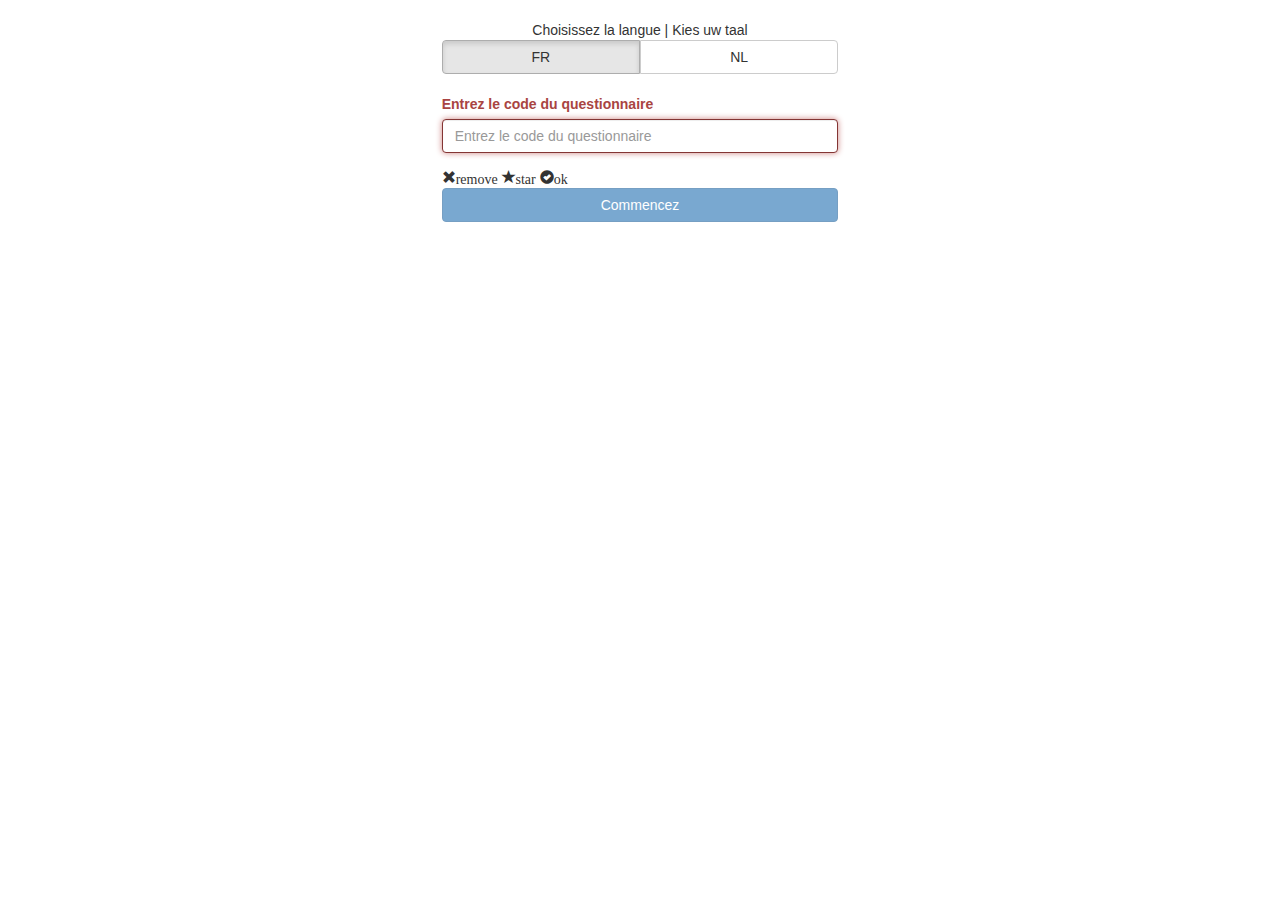
<file: index.html>
<!DOCTYPE html>
<html lang="en" ng-app="quickscan" ng-controller="AppCtrl">

<head>
    <meta charset="utf-8">
    <meta http-equiv="X-UA-Compatible" content="IE=edge">
    <meta name="viewport" content="width=device-width, initial-scale=1">

    <title>Quickscan</title>

    <!-- Polyfills for older browsers -->
    <script src="https://cdn.polyfill.io/v2/polyfill.min.js"></script>

    <!-- HTML5 shim and Respond.js for IE8 support of HTML5 elements and media queries -->
    <!-- WARNING: Respond.js doesn't work if you view the page via file:// -->
    <!--[if lt IE 9]>
    <script src="https://oss.maxcdn.com/html5shiv/3.7.3/html5shiv.min.js"></script>
    <script src="https://oss.maxcdn.com/respond/1.4.2/respond.min.js"></script>
    <![endif]-->

    <!-- BOOTSTRAP -->
    <link href="bower_components/bootstrap/dist/css/bootstrap.min.css" rel="stylesheet">

    <!-- 3RD PARTY -->
    <link rel="stylesheet" type="text/css" href="bower_components/angular-toastr/dist/angular-toastr.min.css" />

    <!-- APPLICATION -->
    <link href="css/quickscan.css" rel="stylesheet">
</head>

<body>

<!--[if lt IE 10]>
<p class="browsehappy">You are using an <strong>outdated</strong> browser. Please <a href="http://browsehappy.com/">upgrade
    your browser</a> to improve your experience.</p>
<![endif]-->

<header class="hidden" ng-if="isRunningOnLocalhost()">
    <a href ng-click="gotoLogin()">login</a> | <a href ng-click="gotoLogout()">logout</a>
</header>

<div id="error-alerts" class="hidden" uib-collapse="!vm.error.show">
    <div uib-alert class="alert alert-danger alert-dismissible" close="closeError()">
        <span ng-if="vm.error.translatable" translate>{{vm.error.message}}</span>
        <span ng-if="!vm.error.translatable" ng-bind-html="vm.error.message"></span>
    </div>
</div>

<ng-view></ng-view>

<!-- JQUERY -->
<script src="bower_components/jquery/dist/jquery.min.js"></script>

<!-- BOOTSTRAP -->
<script src="bower_components/bootstrap/dist/js/bootstrap.min.js"></script>

<!-- ANGULAR -->
<script src="bower_components/angular/angular.min.js"></script>
<script src="bower_components/angular-animate/angular-animate.min.js"></script>
<script src="bower_components/angular-bootstrap/ui-bootstrap-tpls.min.js"></script>
<script src="bower_components/angular-cookies/angular-cookies.min.js"></script>
<script src="bower_components/angular-resource/angular-resource.min.js"></script>
<script src="bower_components/angular-route/angular-route.min.js"></script>
<script src="bower_components/angular-sanitize/angular-sanitize.min.js"></script>
<script src="bower_components/angular-toastr/dist/angular-toastr.tpls.min.js"></script>
<script src="bower_components/angular-translate/angular-translate.min.js"></script>
<script src="bower_components/angular-translate-loader-static-files/angular-translate-loader-static-files.min.js"></script>
<script src="bower_components/angular-translate-storage-cookie/angular-translate-storage-cookie.min.js"></script>
<script src="bower_components/angular-translate-storage-local/angular-translate-storage-local.min.js"></script>
<script src="bower_components/angular-ui-uploader/dist/uploader.min.js"></script>

<!-- APPLICATION -->
<script src="app/app.js"></script>
<script src="app/app.controller.js"></script>

<script src="app/sessions/me.resources.js"></script>
<script src="app/sessions/sessions.service.js"></script>

<script src="app/survey/answers.service.js"></script>
<script src="app/survey/survey-done.controller.js"></script>
<script src="app/survey/survey-evaluation.controller.js"></script>
<script src="app/survey/survey-initialization.controller.js"></script>
<script src="app/survey/survey-proceed.controller.js"></script>
<script src="app/survey/survey-questionnaire.controller.js"></script>
<script src="app/survey/survey-runs.resources.js"></script>
<script src="app/survey/survey.service.js"></script>
<script src="app/modals/confirmation.controller.js"></script>


<script src="app/survey/management/stakeholders.resources.js"></script>
<script src="app/survey/management/survey-management.controller.js"></script>

<script src="app/env/env.constant.js"></script>
<script src="app/env/env.service.js"></script>

<script src="app/exceptions/exception-handler.service.js"></script>
<script src="app/exceptions/exceptions.service.js"></script>

<script src="app/questions/single-choice.component.js"></script>
<script src="app/questions/multiple-choice.component.js"></script>
<script src="app/questions/degree.component.js"></script>
<script src="app/questions/proceed.component.js"></script>

</body>

</html>
</file>
<file: css/quickscan.css>
/* GENERAL */

.no-padding-left {
    padding-left: 0;
}

/* FORMS */

.form-actions {
    margin-bottom: 16px;
    margin-top: 16px;
}

/* CUSTOM PAGINATION */
div.btn-group.pagination button {
    background-color: white;
    border-color: #ccc;
    outline: none;
}

/* DEGREE COMPONENT */

.degree {
    font-size: 16px;
    min-height: 28px;
}
.degree :focus {
    outline: none;
}
button.degree-remove {
    border: 0;
    background-color: transparent;
    margin-bottom: 1px;
}
button.degree-remove:active, button.degree-remove:focus, button.degree-remove:hover {
    background-color: transparent !important;
    border: 0 !important;
    box-shadow: none !important;
    color: #a94442;
    outline: none !important;
}
</file>
